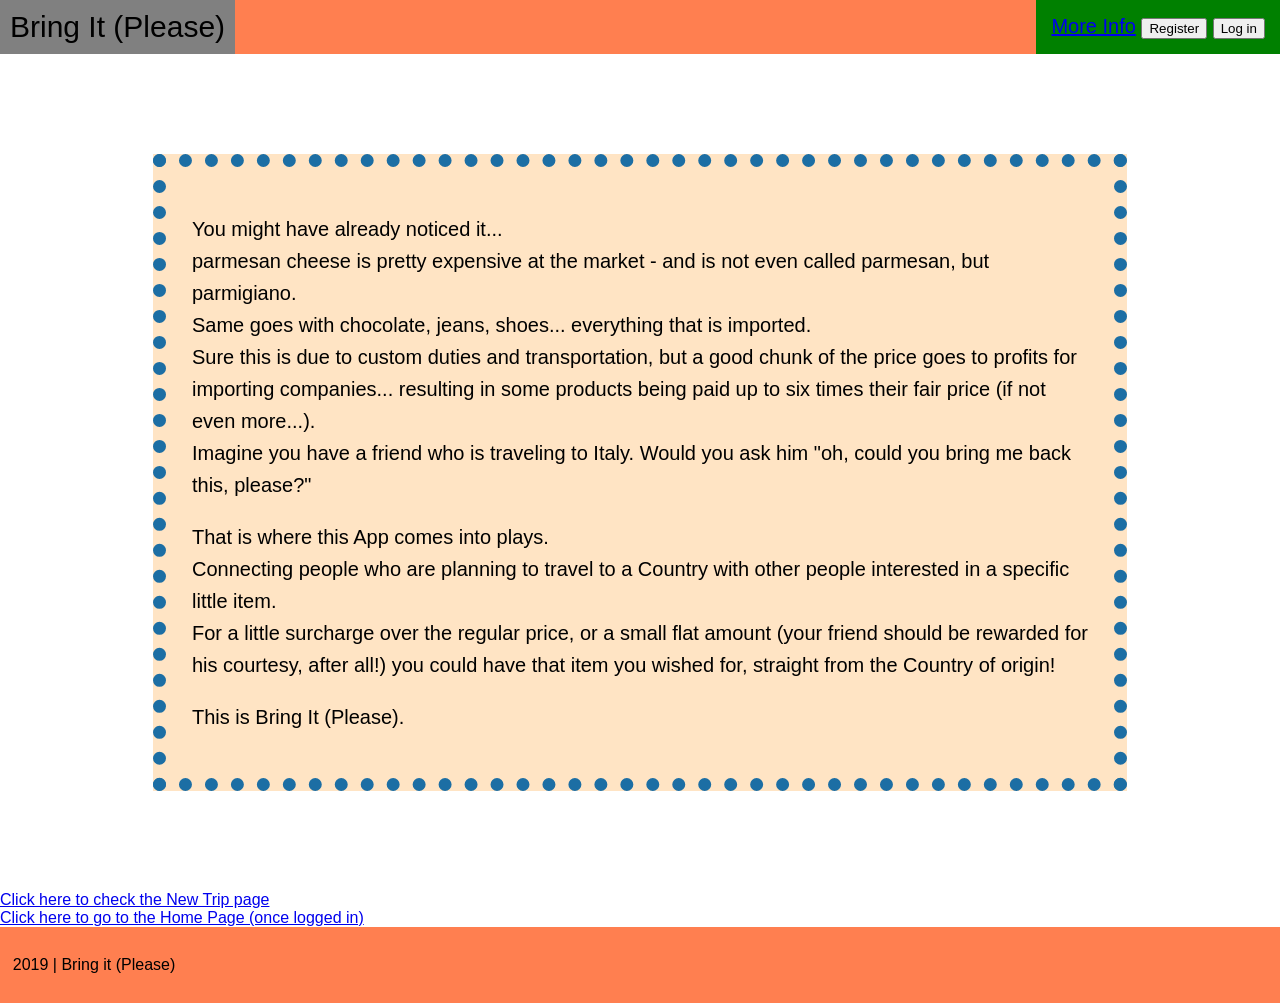
<file: index.html>
<!DOCTYPE html>
<html lang="en">
  <head>
    <meta charset="utf-8">
    <meta name="viewport" content="width=device-width">
    <title>Wireframe of Bring It (Please) app</title>
    <link href="wireframe.css" rel="stylesheet" type="text/css" />
  </head>
  <body>
      <nav>
        <header>Bring It (Please)</header>
        <div class="navInteraction">
            <a href="moreInfo.html">More Info</a>
            <a href="registerForm.html"><button>Register</button></a>
            <a href="login.html"><button>Log in</button></a>
        </div>

      </nav>
      <div class="spacer"></div>
    <main class="homepage_main">
        
            <p>You might have already noticed it... <br> 
              parmesan cheese is pretty expensive at the market - and is not even called parmesan, but parmigiano. <br>
              Same goes with chocolate, jeans, shoes... everything that is imported. <br> 
              Sure this is due to custom duties and transportation, but a good chunk of the price goes to profits for importing companies... resulting in some products being paid up to six times their fair price (if not even more...). <br>
              Imagine you have a friend who is traveling to Italy. Would you ask him "oh, could you bring me back this, please?"</p>
              <p>That is where this App comes into plays. <br>
              Connecting people who are planning to travel to a Country with other people interested in a specific little item. <br> 
              For a little surcharge over the regular price, or a small flat amount (your friend should be rewarded for his courtesy, after all!) you could have that item you wished for, straight from the Country of origin!</p>
              <p>This is Bring It (Please).</p>
            
        
    </main>
    <div class="spacer"></div>
    <a href="newTrip.html">Click here to check the New Trip page</a> <br>
        <a href="homeSearch.html">Click here to go to the Home Page (once logged in)</a> <br>
    <footer>
      <p>2019 | Bring it (Please)</p>
    </footer>
    <!-- <script src="https://ajax.googleapis.com/ajax/libs/jquery/3.4.1/jquery.min.js"></script>
    <script src="main.js"></script>
    <script>src="question-conCopy.js"</script> -->
  </body>
</html>
</file>
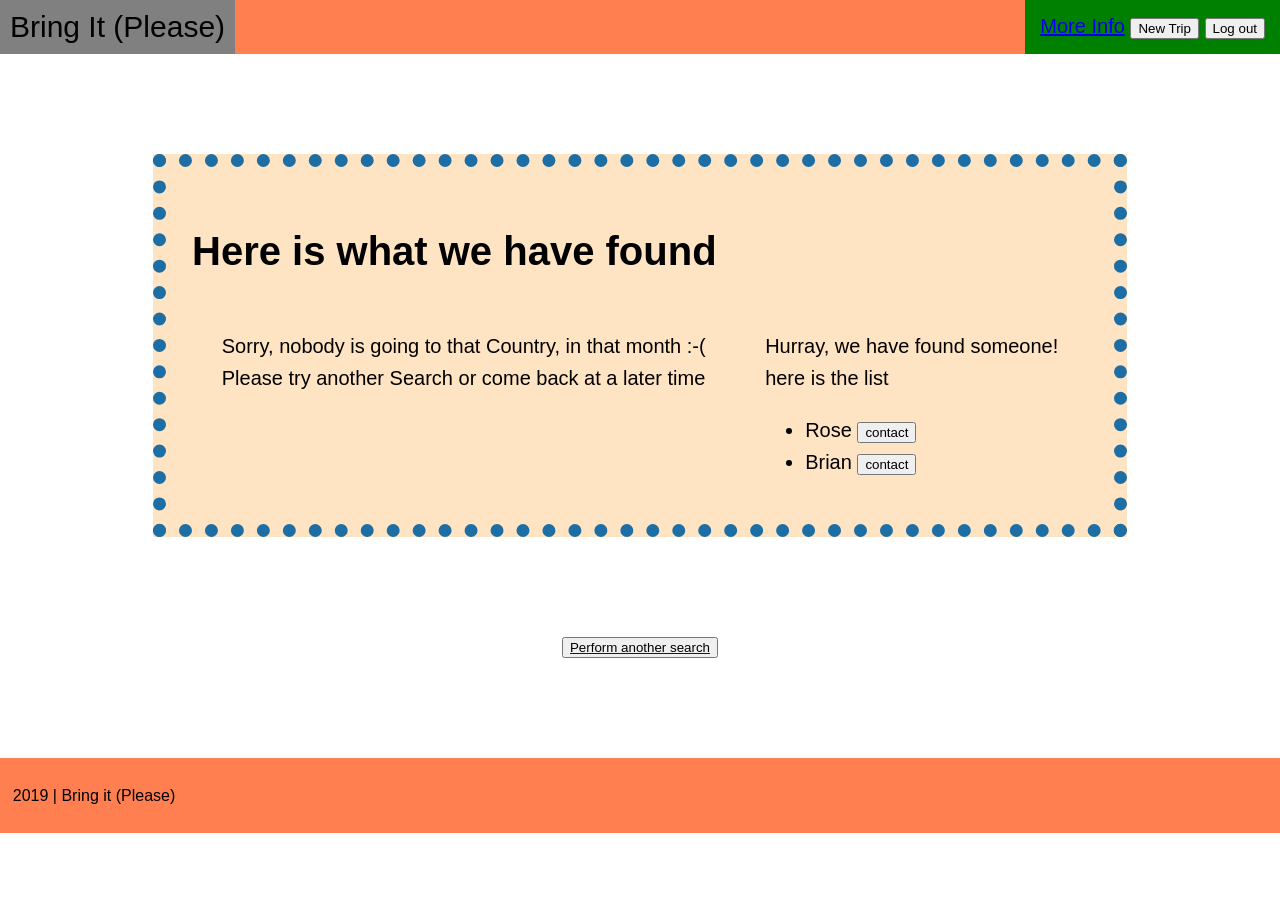
<file: homeResults.html>
<html lang="en">
  <head>
    <meta charset="utf-8">
    <meta name="viewport" content="width=device-width">
    <title>Wireframe of Bring It (Please) app</title>
    <link href="mainForm.css" rel="stylesheet" type="text/css" />
    <link href="wireframe.css" rel="stylesheet" type="text/css" />
    <link href="homeResults.css" rel="stylesheet" type="text/css" />
  </head>
  <body>
        <nav>
            <header>Bring It (Please)</header>
            <div class="navInteraction">
                <a href="moreInfo.html">More Info</a>
                <a href="newTrip.html"><button>New Trip</button></a>
                <a href="index.html"><button>Log out</button></a>
            </div>
        </nav>
        <div class="spacer"></div>
    <main>  
        <h1>Here is what we have found</h1>
        <section>
            <div class="wrapper">
                <div class="fail">
                    <p>Sorry, nobody is going to that Country, in that month :-( <br> 
                    Please try another Search or come back at a later time</p>
                </div>
                <div class="success">
                    <p>Hurray, we have found someone! <br> 
                    here is the list</p>
                    <ul>
                        <li>Rose <button>contact</button></li>
                        <li>Brian <button>contact</button></li>
                    </ul>
                </div>
            </div>
        </section>
    </main>
    <div class="spacer"></div>
    <a href="homeSearch.html"><button class="butSer">Perform another search</button> </a>
    <div class="spacer"></div>
  <footer>
    <p>2019 | Bring it (Please)</p>
  </footer>
  </body>
</html>
</file>
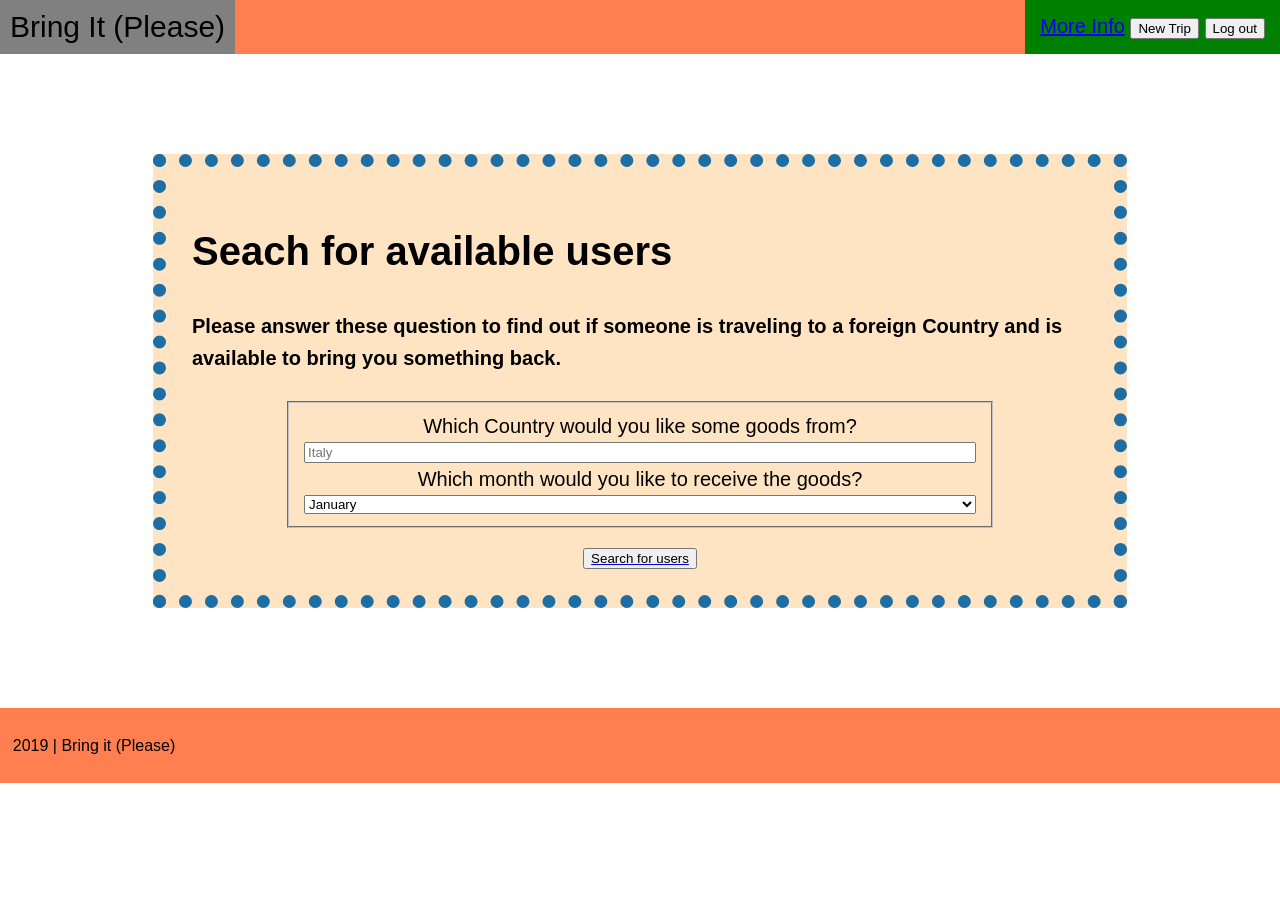
<file: homeSearch.html>
<html lang="en">
  <head>
    <meta charset="utf-8">
    <meta name="viewport" content="width=device-width">
    <title>Wireframe of Bring It (Please) app</title>
    <link href="mainForm.css" rel="stylesheet" type="text/css" />
    <link href="wireframe.css" rel="stylesheet" type="text/css" />
  </head>
  <body>
        <nav>
            <header>Bring It (Please)</header>
            <div class="navInteraction">
                <a href="moreInfo.html">More Info</a>
                <a href="newTrip.html"><button>New Trip</button></a>
                <a href="index.html"><button>Log out</button></a>
            </div>
        </nav>
        <div class="spacer"></div>
    <main>  
        <form class="demo-form" action="/some-server-endpoint" method ="post">
            <h1>Seach for available users</h1>
            <h4>Please answer these question to find out if someone is traveling to a foreign Country and is available to bring you something back.</h4>
            <fieldset name="contact-info">
                <!-- <legend>Contact info</legend> -->

                <label for="country">Which Country would you like some goods from?</label>
                <input type="text" name="country" id="country" placeholder="Italy" />


                <label class="months" for="months">Which month would you like to receive the goods?</label>
                <select name="months" id="months" required>
                    <option value ="gen">January</option>
                    <option value ="feb">February</option>
                    <option value ="mar">March</option>
                    <option value ="apr">April</option>
                    <option value ="may">May</option>
                    <option value ="jun">June</option>
                    <option value ="jul">July</option>
                    <option value ="aug">August</option>
                    <option value ="sep">September</option>
                    <option value ="oct">October</option>
                    <option value ="nov">November</option>
                    <option value ="dec">December</option>
                    <option value ="next">Next Year</option>    
                </select>
            </fieldset>
            
        </form>
        <a href="homeResults.html"><button class="butSub" type="submit">Search for users</button> </a>
    </main> 

    <div class="spacer"></div>
  <footer>
    <p>2019 | Bring it (Please)</p>
  </footer> 
  </body>
</html>
</file>
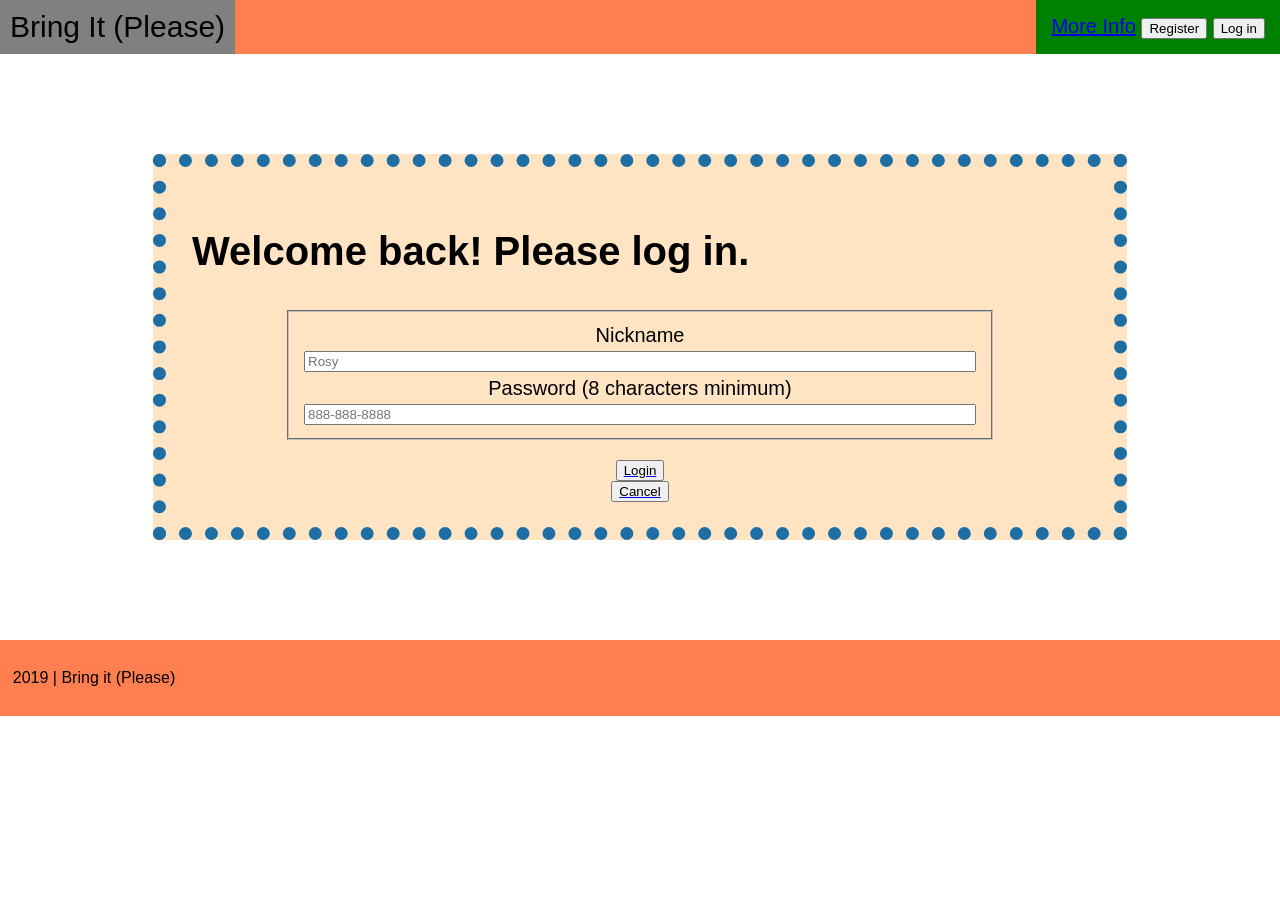
<file: login.html>
<html lang="en">
  <head>
    <meta charset="utf-8">
    <meta name="viewport" content="width=device-width">
    <title>Wireframe of Bring It (Please) app</title>
    <link href="mainForm.css" rel="stylesheet" type="text/css" />
    <link href="wireframe.css" rel="stylesheet" type="text/css" />
    <link href="login.css" rel="stylesheet" type="text/css" />
  </head>
  <body>
        <nav>
            <header>Bring It (Please)</header>
            <div class="navInteraction">
                <a href="moreInfo.html">More Info</a>
                <a href="registerForm.html"><button>Register</button></a>
                <button>Log in</button>
            </div>
        </nav>
        <div class="spacer"></div>
    <main>  
        <form class="demo-form" action="/some-server-endpoint" method ="post">
            <h1>Welcome back! Please log in.</h1>
            <fieldset name="contact-info">

                <label for="nick-name">Nickname</label>
                <input type="text" name="nick-name" id="nick-name" placeholder="Rosy" />
            
                <label for="password" required>Password (8 characters minimum)</label>
                <input type="password" pattern="^[1-9]\d{2}-\d{3}-\d{4}" name="password" id="password" placeholder="888-888-8888" title="Select your password" minlength="8" />

            </fieldset>
        </form>
        <a href="homeSearch.html"><button class="butLog" type="submit">Login</button> </a>
        <a href="index.html"><button  class="butCan" type="cancel">Cancel</button></a>
    </main> 
    <div class="spacer"></div>
    <footer>
        <p>2019 | Bring it (Please)</p>
      </footer>   
  </body>
</html>
</file>
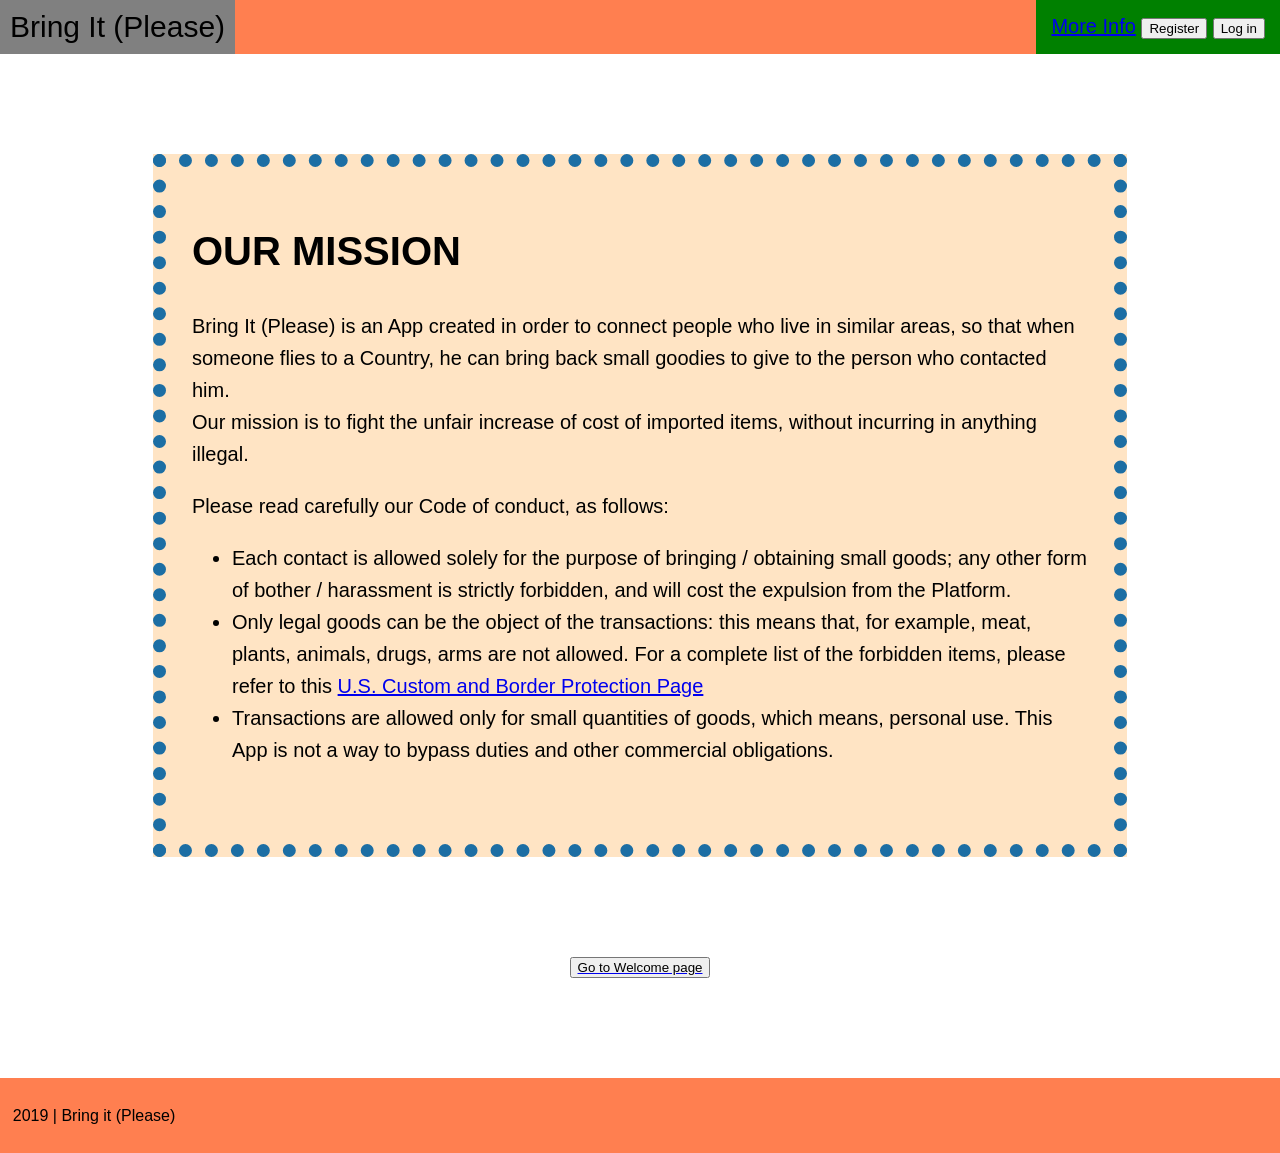
<file: moreInfo.html>
<!DOCTYPE html>
<html lang="en">
  <head>
    <meta charset="utf-8">
    <meta name="viewport" content="width=device-width">
    <title>Wireframe of Bring It (Please) app</title>
    <link href="wireframe.css" rel="stylesheet" type="text/css" />

  </head>
  <body>
      <nav>
        <header>Bring It (Please)</header>
        <div class="navInteraction">
            <a href="moreInfo.html">More Info</a>
            <a href="registerForm.html"><button>Register</button></a>
            <a href="login.html"><button>Log in</button></a>
        </div>

      </nav>
      <div class="spacer"></div>
    <main class="homepage_main">

            <h1>OUR MISSION</h1>
        
            <p>Bring It (Please) is an App created in order to connect people who live in similar areas, so that when someone flies to a Country, he can bring back small goodies to give to the person who contacted him. <br>
                Our mission is to fight the unfair increase of cost of imported items, without incurring in anything illegal.</p>
            <p>Please read carefully our Code of conduct, as follows:</p>
            <ul>
                <li>Each contact is allowed solely for the purpose of bringing / obtaining small goods; any other form of bother / harassment is strictly forbidden, and will cost the expulsion from the Platform.</li>
                <li>Only legal goods can be the object of the transactions: this means that, for example, meat, plants, animals, drugs, arms are not allowed. For a complete list of the forbidden items, please refer to this <a href="https://www.cbp.gov/travel/us-citizens/know-before-you-go/prohibited-and-restricted-items" target="_blank">U.S. Custom and Border Protection Page</a></li>
                <li>Transactions are allowed only for small quantities of goods, which means, personal use. This App is not a way to bypass duties and other commercial obligations.</li>
            </ul>   
            
        
    </main>
    <div class="spacer"></div>
    <a href="index.html"><button class="home">Go to Welcome page</button></a>
    <div class="spacer"></div>
  <footer>
    <p>2019 | Bring it (Please)</p>
  </footer>  
 
  </body>
</html>
</file>
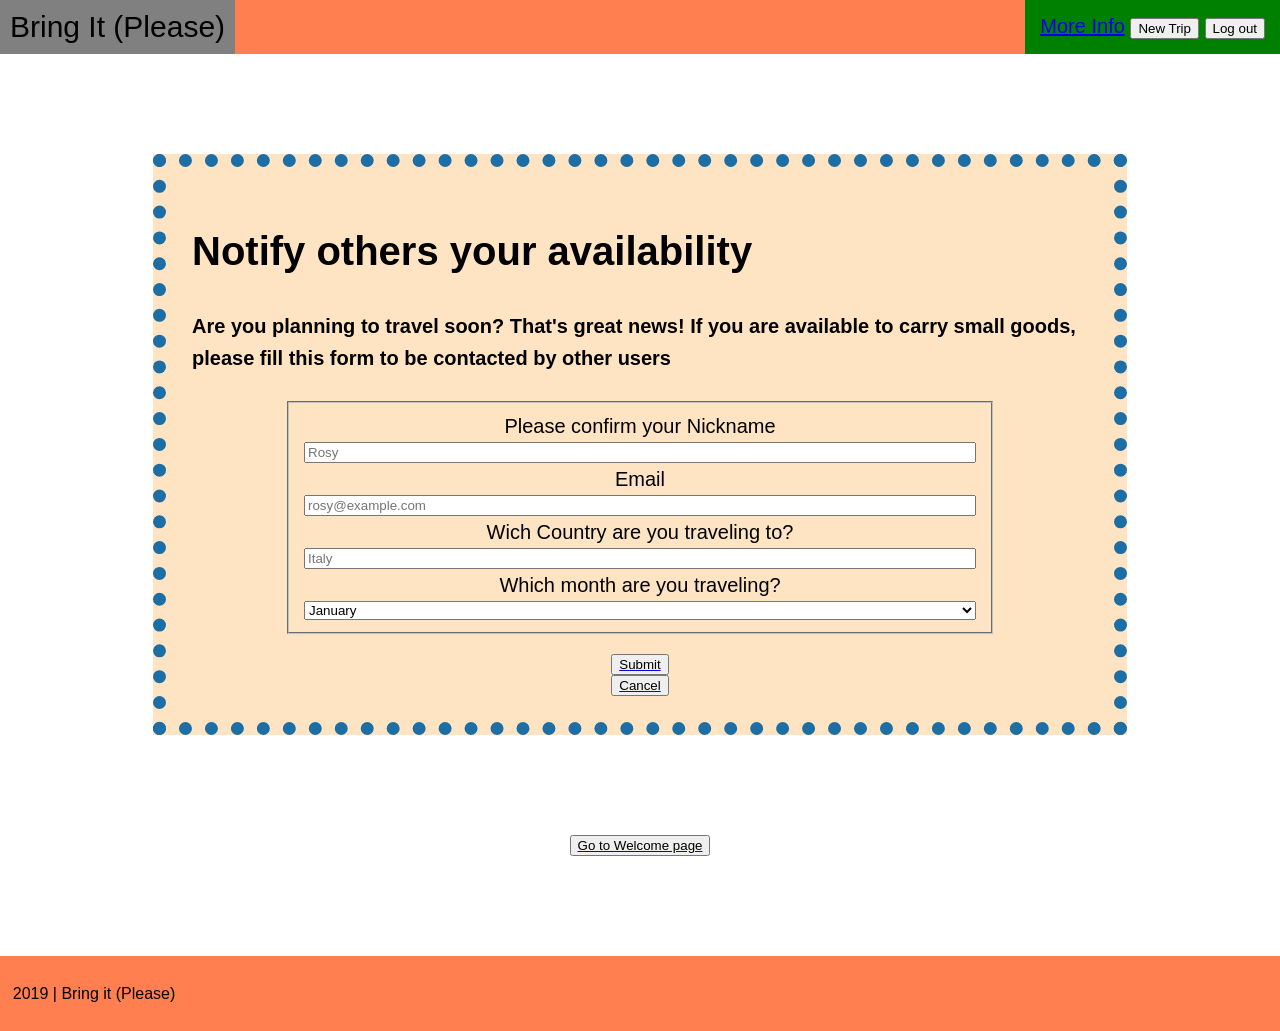
<file: newTrip.html>
<html lang="en">
  <head>
    <meta charset="utf-8">
    <meta name="viewport" content="width=device-width">
    <title>Wireframe of Bring It (Please) app</title>
    <link href="mainForm.css" rel="stylesheet" type="text/css" />
    <link href="wireframe.css" rel="stylesheet" type="text/css" />
  </head>
  <body>
        <nav>
            <header>Bring It (Please)</header>
            <div class="navInteraction">
                <a href="moreInfo.html">More Info</a>
                <a href="newTrip.html"><button>New Trip</button></a>
                <a href="index.html"><button>Log out</button></a>
            </div>
        </nav>
        <div class="spacer"></div>
    <main>  
        <form class="demo-form" action="/some-server-endpoint" method ="post">
            <h1>Notify others your availability</h1>
            <h4>Are you planning to travel soon? That's great news! If you are available to carry small goods, please fill this form to be contacted by other users</h4>
            <fieldset name="contact-info">
                <!-- <legend>Contact info</legend> -->

                <label for="nick-name">Please confirm your Nickname</label>
                <input type="text" name="nick-name" id="nick-name" placeholder="Rosy" />
            
                <label for="email">Email</label>
                <input type="email" name="email" id="email" placeholder="rosy@example.com"/>
            
                <label for="country" required>Wich Country are you traveling to?</label>
                <input type="text" name="country" id="country" placeholder="Italy" />


                <label class="months" for="months">Which month are you traveling?</label>
                <select name="months" id="months" required>
                    <option value ="gen">January</option>
                    <option value ="feb">February</option>
                    <option value ="mar">March</option>
                    <option value ="apr">April</option>
                    <option value ="may">May</option>
                    <option value ="jun">June</option>
                    <option value ="jul">July</option>
                    <option value ="aug">August</option>
                    <option value ="sep">September</option>
                    <option value ="oct">October</option>
                    <option value ="nov">November</option>
                    <option value ="dec">December</option>
                    <option value ="next">Next Year</option>    
                </select>
            </fieldset>
        </form>
        <a href="homeSearch.html"><button class="butSub" type="submit">Submit</button> </a>
        <a href="homeSearch.html"><button  class="butCan" type="cancel">Cancel</button></a>
    </main> 
    <div class="spacer"></div>
    <a href="index.html"><button class="home">Go to Welcome page</button></a>
    <div class="spacer"></div>
    <footer>
        <p>2019 | Bring it (Please)</p>
    </footer> 
  </body>
</html>
</file>
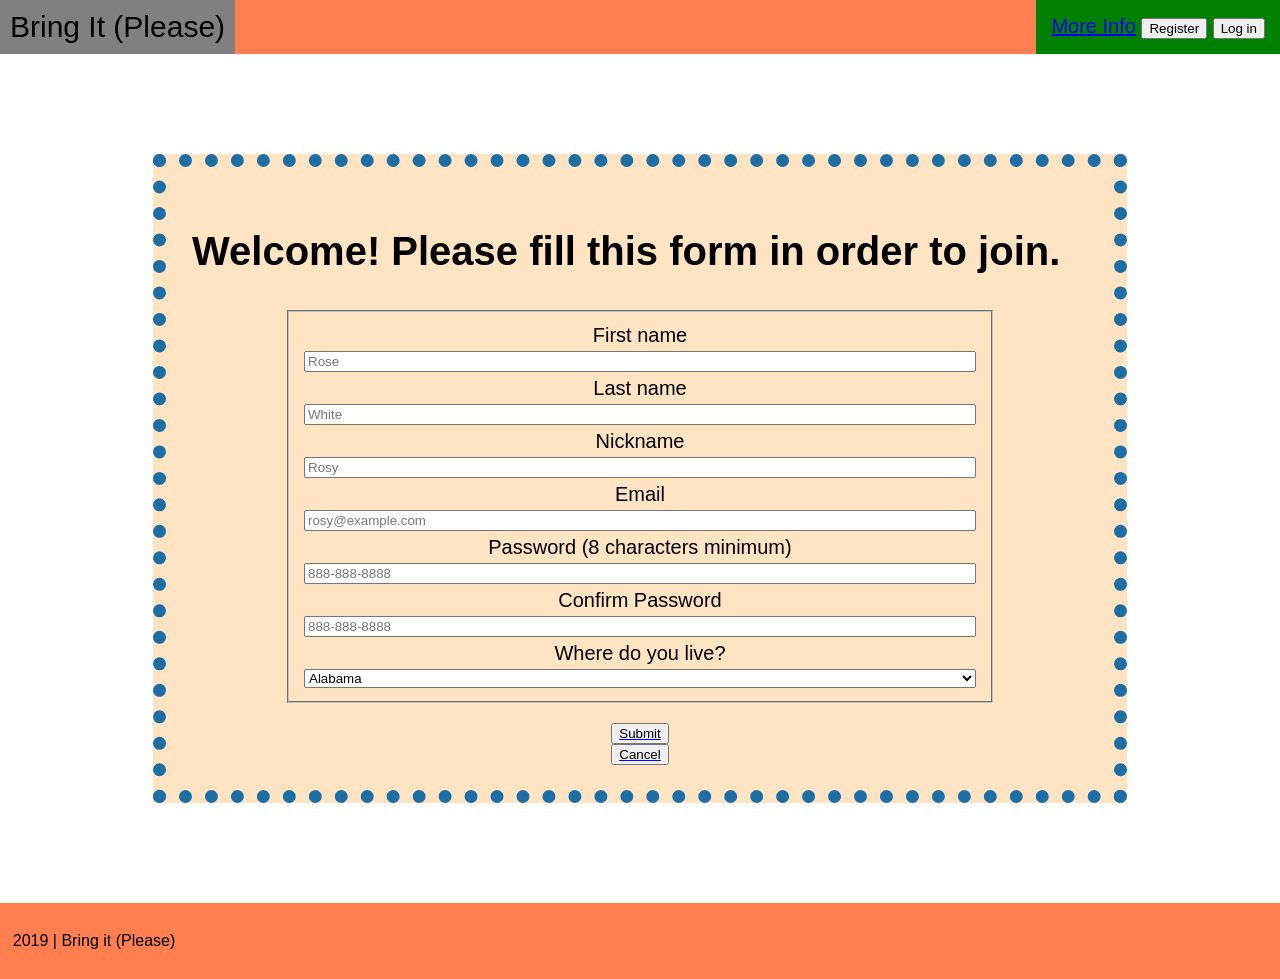
<file: registerForm.html>
<html lang="en">
  <head>
    <meta charset="utf-8">
    <meta name="viewport" content="width=device-width">
    <title>Wireframe of Bring It (Please) app</title>
    <link href="mainForm.css" rel="stylesheet" type="text/css" />
    <link href="wireframe.css" rel="stylesheet" type="text/css" />
  </head>
  <body>
        <nav>
            <header>Bring It (Please)</header>
            <div class="navInteraction">
                <a href="moreInfo.html">More Info</a>
                <a href="registerForm.html"><button>Register</button></a>
                <a href="login.html"><button>Log in</button></a>
            </div>
        </nav>
        <div class="spacer"></div>
    <main>  
        <form class="demo-form" action="/some-server-endpoint" method ="post">
            <h1>Welcome! Please fill this form in order to join.</h1>
            <fieldset name="contact-info">
                <!-- <legend>Contact info</legend> -->
                <label for="first-name">First name</label>
                <input placeholder="Rose" type="text" name="first-name" id="first-name" />
            
                <label for="last-name">Last name</label>
                <input type="text" name="last-name" id="last-name" placeholder="White" />

                <label for="nick-name">Nickname</label>
                <input type="text" name="nick-name" id="nick-name" placeholder="Rosy" />
            
                <label for="email">Email</label>
                <input type="email" name="email" id="email" placeholder="rosy@example.com"/>
            
                <label for="password" required>Password (8 characters minimum)</label>
                <input type="password" pattern="^[1-9]\d{2}-\d{3}-\d{4}" name="password" id="password" placeholder="888-888-8888" title="Select your password" minlength="8" />

                <label for="confirm-password" required>Confirm Password</label>
                <input type="password" pattern="^[1-9]\d{2}-\d{3}-\d{4}" name="confirm-password" id="confirm-password" placeholder="888-888-8888" title="Confirm your password" minlength="8" />
            

                <label class="originState" for="origin-state">Where do you live?</label>
                <select name="origin-state" id="origin-state" required>
                    <option value ="AL">Alabama</option>
                    <option value ="AK">Alaska</option>
                    <option value ="AZ">Arizona</option>
                    <option value ="AR">Arkansas</option>
                    <option value ="CA">California</option>
                    <option value ="CO">Colorado,</option>
                    <option value ="CT">Connecticut</option>
                    <option value ="DE">Delaware</option>
                    <option value ="DC">District of Columbia</option>
                    <option value ="FL">Florida</option>
                    <option value ="GA">Georgia</option>
                    <option value ="HI">Hawaii</option>
                    <option value ="ID">Idaho</option>
                    <option value ="IL">Illinois</option>
                    <option value ="IN">Indiana</option>
                    <option value ="IA">Iowa</option>
                    <option value ="KS">Kansas</option>
                    <option value ="KY">Kentucky</option>
                    <option value ="LA">Louisiana</option>
                    <option value ="ME">Maine</option>
                    <option value ="MD">Maryland</option>
                    <option value ="MA">Massachusetts</option>
                    <option value ="MI">Michigan</option>
                    <option value ="MN">Minnesota</option>
                    <option value ="MS">Mississipp</option>
                    <option value ="MO">Missouri</option>
                    <option value ="MT">Montana</option>
                    <option value ="NE">Nebraska</option>
                    <option value ="NV">Nevada</option>
                    <option value ="NH">New Hampshire</option>
                    <option value ="NJ">New Jersey,</option>
                    <option value ="NM">New Mexico</option>
                    <option value ="NY">New York</option>
                    <option value ="NC">North Carolina</option>
                    <option value ="ND">North Dakota</option>
                    <option value ="OH">Ohio</option>
                    <option value ="OK">Oklahoma</option>
                    <option value ="OR">Oregon</option>
                    <option value ="PA">Pennsylvania</option>
                    <option value ="RI">Rhode Island</option>
                    <option value ="SC">South Carolina</option>
                    <option value ="SD">South Dakota</option>
                    <option value ="TN">Tennessee</option>
                    <option value ="TX">Texas</option>
                    <option value ="UT">Utah</option>
                    <option value ="VT">Vermont</option>
                    <option value ="VA">Virginia</option>
                    <option value ="WA">Washington</option>
                    <option value ="WV">West Virginia</option>
                    <option value ="WI">Wisconsin</option>
                    <option value ="WY">Wyoming</option>
                </select>
            </fieldset>
        </form>
        <a href="login.html"><button class="butSub" type="submit">Submit</button> </a>
        <a href="index.html"><button  class="butCan" type="cancel">Cancel</button></a>
    </main> 
    <div class="spacer"></div>
    <footer>
        <p>2019 | Bring it (Please)</p>
    </footer> 
  </body>
</html>
</file>
<file: wireframe.css>
* { 
    font-family: 'Cantarell', sans-serif;
}
body {
    margin: 0;
}
footer{
    display: block;
    background-color: coral;
    margin: 0;
    padding:1%;
}
.home {
    display: block;
    margin: auto;
}
nav {
    background-color: coral;
    display: flex; 
    flex-direction: row;
    justify-content: space-between;
}
.navInteraction {
    background-color: green;
    display:inline-block;
    align-self: stretch;
    /*watch out here, trova il modo di centrarli in altezza*/
    padding: 15px;
    font-size: 20px;
}
header {
    background-color: gray;
    align-self: stretch;
    font-size: 30px;
    padding: 10px;
}
main {
    background-color: bisque;
    border: 13px dotted #1C6EA4;
    margin: auto;
    width: 70%;
    font-size: 20px;
    line-height: 1.6;
    padding: 2%;
}
.spacer{

    display: block;
    width: 100%;
    height: 100px;
}

/*for the phones*/
@media screen and (max-width: 510px) {
    .navInteraction{
        font-size: 14px;
        display: flex;
        flex-direction: column;
    }
    header {
        font-size: 20px;
        padding: 5px;
    }
    
}
/* for tablets */
@media screen and (min-width: 510px) {
    
    
}
/* for computers */
@media screen and (min-width: 1400px) {
  
    
}
</file>
<file: mainForm.css>
.butSub, .butCan {
    display: block;
    margin: auto;
}
main {
    display: flex;
    flex-direction: column;
    justify-content: center;
}
fieldset {
    margin: auto;
    display: flex;
    flex-direction: column;
    justify-content: flex-end;
    text-align: center;
}
label, input, select {
    display: inline-block;
    width: 100%;
    margin: 0;
}
.spacer{

    display: block;
    width: 100%;
    height: 100px;
}

/*for the phones*/
@media screen and (max-width: 510px) {
    fieldset {
        width: 85%;
    }
    
}
/* for tablets */
@media screen and (min-width: 510px) {
    fieldset {
        width: 75%;
    }
    
}
/* for computers */
@media screen and (min-width: 1400px) {
  fieldset {
    width: 30%;
  }
    
}
</file>
<file: homeResults.css>
.butSer {
    display: block;
    margin: auto;
}

.wrapper {
    display: flex;
    flex-direction: row;
    justify-content: space-around;

}

/*for the phones*/
@media screen and (max-width: 510px) {
  
    
}
/* for tablets */
@media screen and (min-width: 510px) {
    
    
}
/* for computers */
@media screen and (min-width: 1400px) {
  
    
}
</file>
<file: login.css>
.butLog, .butCan {
    display: block;
    margin: auto;
}


/*for the phones*/
@media screen and (max-width: 510px) {
  
    
}
/* for tablets */
@media screen and (min-width: 510px) {
    
    
}
/* for computers */
@media screen and (min-width: 1400px) {
  
    
}
</file>
